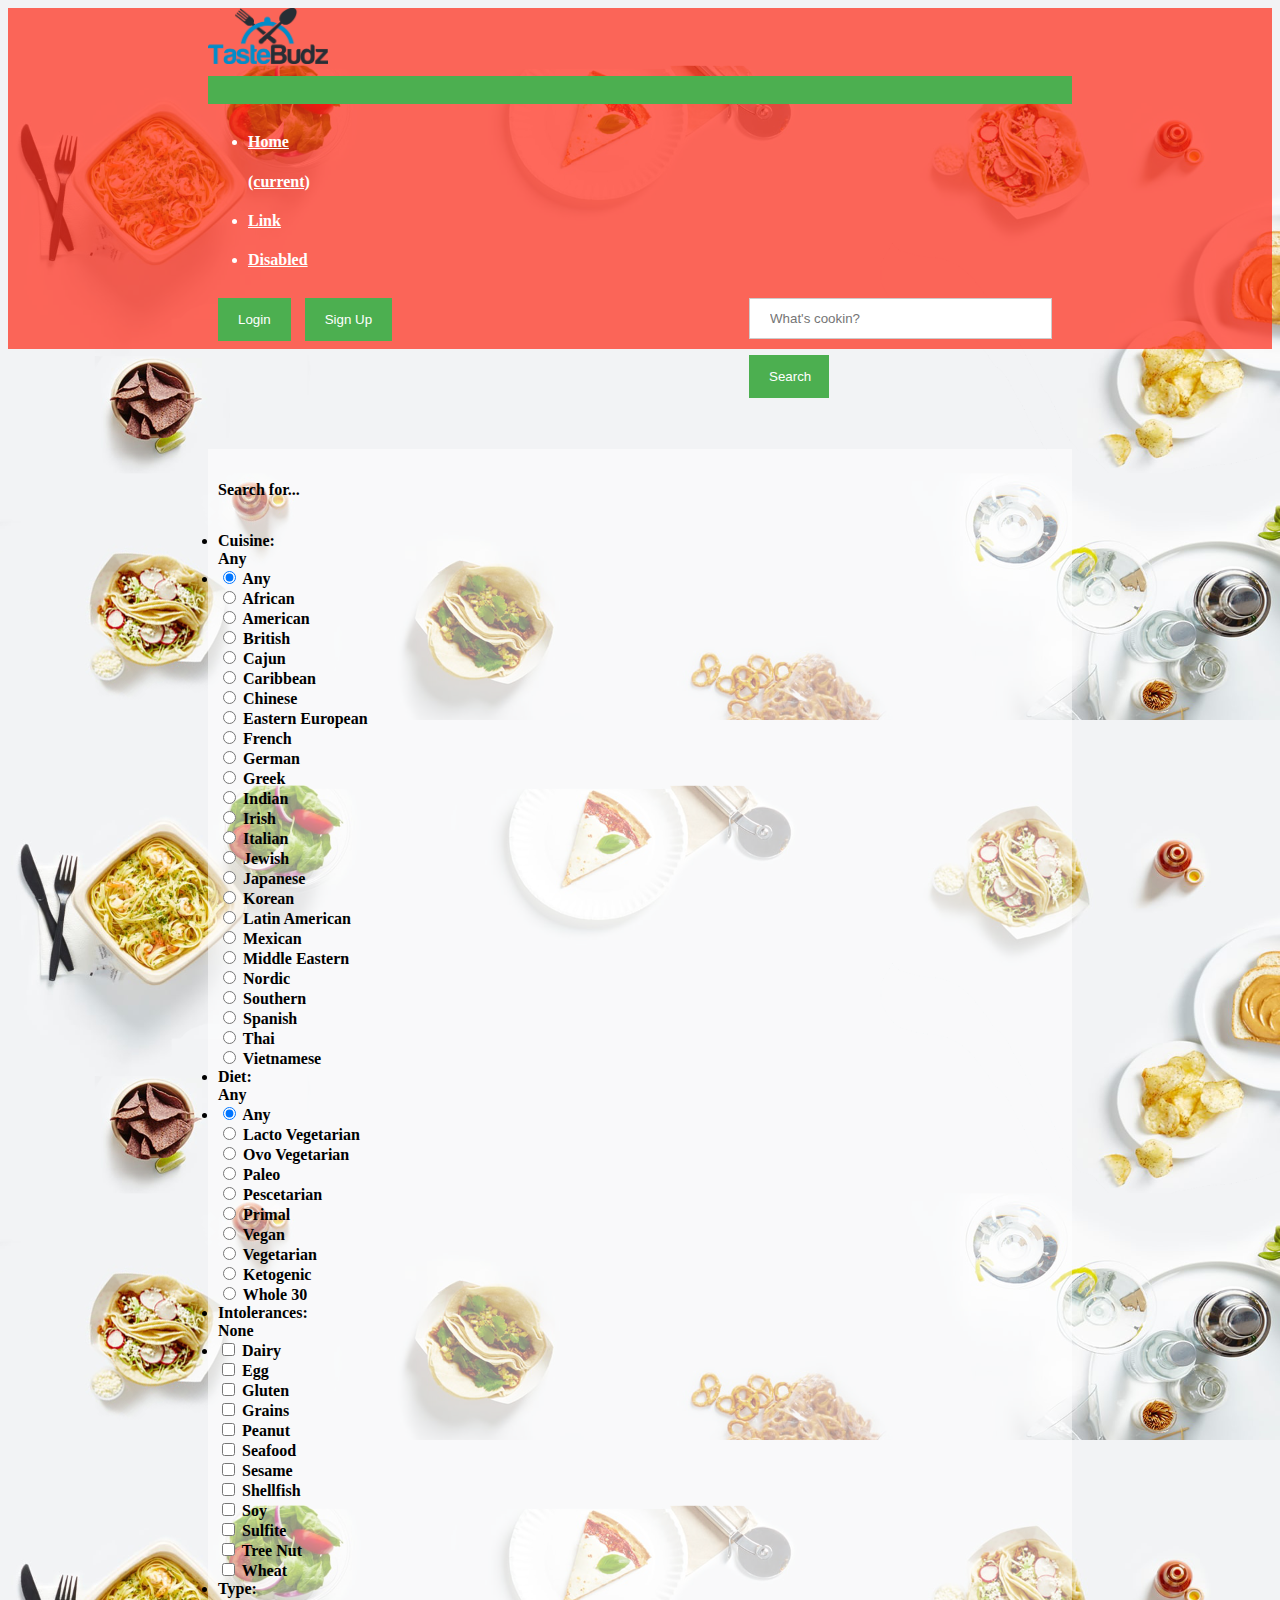
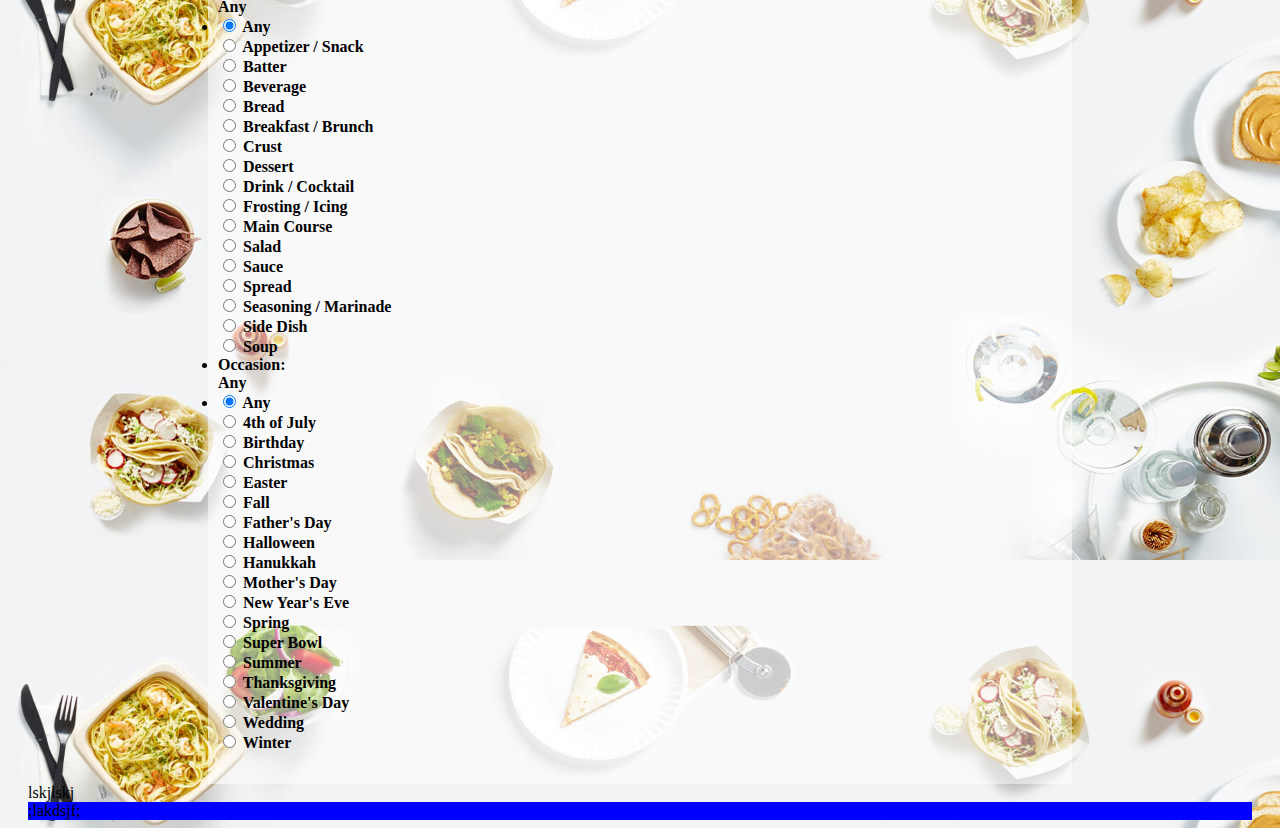
<file: search results/laall.html>
<!DOCTYPE html>
<html>

<head>
    <title>Search Results</title
    <link rel="stylesheet" type="text/css" href="reset.css">
    <meta name="viewport" content="width=device-width, initial-scale=1">
    <link rel="stylesheet" href="https://maxcdn.bootstrapcdn.com/bootstrap/4.0.0-beta/css/bootstrap.min.css" integrity="sha384-/Y6pD6FV/Vv2HJnA6t+vslU6fwYXjCFtcEpHbNJ0lyAFsXTsjBbfaDjzALeQsN6M" crossorigin="anonymous">
    <link href="https://fonts.googleapis.com/css?family=Pacifico" rel="stylesheet">
    <link rel="stylesheet" type="text/css" href="searchresultsstyle.css">
    <style type="text/css">
    	#searchRefinement {
    font-weight: bold;
    margin-bottom: 10px;
    padding: 12px 0;
    width: 100%;
}
styles.min.css:1
#searchRefinement, .dropdown {
    list-style: none;
    float: left;
}
styles.min.css:1
#searchRefinement {
    border-top: 1px solid #333;
    border-bottom: 1px solid #333;
    margin: 3px 0;
}
styles.min.css:1
p, ol, ul, li, .optionGroup label {
    font-size: 14px;
}
    	
    </style>
</head>

<body>
<!-- nav bar -->
<nav class="navbar navbar-expand-md navbar-light fixed-top" style="background-color: rgba(255, 40, 22, 0.7);">
    <a class="navbar-brand" href="#"><img class="logo" src="images/logo.png" width="120px"></a>
    <button class="navbar-toggler" type="button" data-toggle="collapse" data-target="#navbarSupportedContent" aria-controls="navbarSupportedContent" aria-expanded="false" aria-label="Toggle navigation">
        <span class="navbar-toggler-icon"></span>
    </button>

    <!-- not sure if we would actually need this.. but just in case -->
    <div class="collapse navbar-collapse" id="navbarSupportedContent">
        <ul class="navbar-nav mr-auto">
            <li class="nav-item active"> 
                <a class="nav-link" href="#"><h4>Home </h4><span class="sr-only">(current)</span></a>
            </li>
            <li class="nav-item active">
                <a class="nav-link" href="#"><h4>Link</h4></a>
            </li>
            <li class="nav-item active">
                <a class="nav-link" href="#"><h4>Disabled</h4></a>
            </li>
        </ul>
        <form class="form-inline my-2 my-lg-0" id="navsearchbar">
            <input class="form-control mr-sm-2" id="mini-searchbar" type="text" placeholder="What's cookin?" aria-label="Search">
            <button class="btn btn-danger my-2 my-sm-0" id="mini-searchbtn" type="submit">Search</button>
        </form>
    </div>
        <!-- LOGIN BUTTON -->
        <button class="btn btn-warning" id="login-button" onclick="document.getElementById('id01').style.display='block'" style="width:auto;">Login</button>
        <div id="id01" class="modal">
            <form class="modal-content animate" action="/action_page.php">
                <span onclick="document.getElementById('id01').style.display='none'" class="close" title="Close Modal">&times;</span>
                <div class="container">
                    <label><b>Username</b></label>
                    <input type="text" placeholder="Enter Username" name="uname" required>
                    <label><b>Password</b></label>
                    <input type="password" placeholder="Enter Password" name="psw" required>
                    <input type="checkbox" checked="checked"> Remember me
                    <div class="clearfix">
                        <button type="submit" class="loginbtn">Login</button>
                        <button type="button" onclick="document.getElementById('id01').style.display='none'" class="cancelbtn">Cancel</button>
                    </div>
                </div>
            </form>
    </div>

    <!-- SIGN UP BUTTON -->
    <button class="btn btn-warning" id="signup-button" onclick="document.getElementById('id02').style.display='block'" style="width:auto;">Sign Up</button>
    <div id="id02" class="modal2">
        <form class="modal-content animate" action="/action_page.php">
            <span onclick="document.getElementById('id02').style.display='none'" class="close" title="Close Modal">×</span>
            <div class="container">
                <label><b>Email</b></label>
                <input type="text" placeholder="Enter Email" name="email" required>
                <label><b>Password</b></label>
                <input type="password" placeholder="Enter Password" name="psw" required>
                <label><b>Repeat Password</b></label>
                <input type="password" placeholder="Repeat Password" name="psw-repeat" required>
                <input type="checkbox" checked="checked"> Remember me
                <div class="clearfix">
                    <button type="submit" class="signupbtn">Sign Up</button>
                    <button type="button" onclick="document.getElementById('id02').style.display='none'" class="cancelbtn">Cancel</button>
                </div>
            </div>
        </form>
    </div>
    </div>
</nav>
    <!-- nav bar end -->

<!-- search results display -->
<div class="row content-display">
    <div class="col-lg-3" id="search-filters">
			<div id="accordion" class="panel panel-primary behclick-panel">
				<div class="panel-heading">
					<h4 class="panel-title">Search for...</h4>
				</div>
				<div class="panel-body" >
					 <ul id="searchRefinement" class="optionGroup">
            <li>
                <div class="search-filter">
                    <label>Cuisine:</label>
                    <div id="search-cuisine" class="chosenValue">Any</div>
                    <div class="triangle"></div>
                </div>
                
                    <li style="min-width:180px;">
                        <div class="radio">
                            <input id="cuisine-Any" type="radio" name="cuisine" value="Any" checked="checked" onclick="chooseCuisine(this.value)">
                            <label for="cuisine-Any">Any</label>
                            <br>
                            <input id="cuisine-African" type="radio" name="cuisine" value="African" onclick="chooseCuisine(this.value)">
                            <label for="cuisine-African">African</label>
                            <br>
                            <input id="cuisine-American" type="radio" name="cuisine" value="American" onclick="chooseCuisine(this.value)">
                            <label for="cuisine-American">American</label>
                            <br>
                            <input id="cuisine-British" type="radio" name="cuisine" value="British" onclick="chooseCuisine(this.value)">
                            <label for="cuisine-British">British</label>
                            <br>
                            <input id="cuisine-Cajun" type="radio" name="cuisine" value="Cajun" onclick="chooseCuisine(this.value)">
                            <label for="cuisine-Cajun">Cajun</label>
                            <br>
                            <input id="cuisine-Caribbean" type="radio" name="cuisine" value="Caribbean" onclick="chooseCuisine(this.value)">
                            <label for="cuisine-Caribbean">Caribbean</label>
                            <br>
                            <input id="cuisine-Chinese" type="radio" name="cuisine" value="Chinese" onclick="chooseCuisine(this.value)">
                            <label for="cuisine-Chinese">Chinese</label>
                            <br>
                            <input id="cuisine-Eastern European" type="radio" name="cuisine" value="Eastern European" onclick="chooseCuisine(this.value)">
                            <label for="cuisine-Eastern European">Eastern European</label>
                            <br>
                            <input id="cuisine-French" type="radio" name="cuisine" value="French" onclick="chooseCuisine(this.value)">
                            <label for="cuisine-French">French</label>
                            <br>
                            <input id="cuisine-German" type="radio" name="cuisine" value="German" onclick="chooseCuisine(this.value)">
                            <label for="cuisine-German">German</label>
                            <br>
                            <input id="cuisine-Greek" type="radio" name="cuisine" value="Greek" onclick="chooseCuisine(this.value)">
                            <label for="cuisine-Greek">Greek</label>
                            <br>
                            <input id="cuisine-Indian" type="radio" name="cuisine" value="Indian" onclick="chooseCuisine(this.value)">
                            <label for="cuisine-Indian">Indian</label>
                            <br>
                            <input id="cuisine-Irish" type="radio" name="cuisine" value="Irish" onclick="chooseCuisine(this.value)">
                            <label for="cuisine-Irish">Irish</label>
                            <br>
                            <input id="cuisine-Italian" type="radio" name="cuisine" value="Italian" onclick="chooseCuisine(this.value)">
                            <label for="cuisine-Italian">Italian</label>
                            <br>
                            <input id="cuisine-Jewish" type="radio" name="cuisine" value="Jewish" onclick="chooseCuisine(this.value)">
                            <label for="cuisine-Jewish">Jewish</label>
                            <br>
                            <input id="cuisine-Japanese" type="radio" name="cuisine" value="Japanese" onclick="chooseCuisine(this.value)">
                            <label for="cuisine-Japanese">Japanese</label>
                            <br>
                            <input id="cuisine-Korean" type="radio" name="cuisine" value="Korean" onclick="chooseCuisine(this.value)">
                            <label for="cuisine-Korean">Korean</label>
                            <br>
                            <input id="cuisine-Latin American" type="radio" name="cuisine" value="Latin American" onclick="chooseCuisine(this.value)">
                            <label for="cuisine-Latin American">Latin American</label>
                            <br>
                            <input id="cuisine-Mexican" type="radio" name="cuisine" value="Mexican" onclick="chooseCuisine(this.value)">
                            <label for="cuisine-Mexican">Mexican</label>
                            <br>
                            <input id="cuisine-Middle Eastern" type="radio" name="cuisine" value="Middle Eastern" onclick="chooseCuisine(this.value)">
                            <label for="cuisine-Middle Eastern">Middle Eastern</label>
                            <br>
                            <input id="cuisine-Nordic" type="radio" name="cuisine" value="Nordic" onclick="chooseCuisine(this.value)">
                            <label for="cuisine-Nordic">Nordic</label>
                            <br>
                            <input id="cuisine-Southern" type="radio" name="cuisine" value="Southern" onclick="chooseCuisine(this.value)">
                            <label for="cuisine-Southern">Southern</label>
                            <br>
                            <input id="cuisine-Spanish" type="radio" name="cuisine" value="Spanish" onclick="chooseCuisine(this.value)">
                            <label for="cuisine-Spanish">Spanish</label>
                            <br>
                            <input id="cuisine-Thai" type="radio" name="cuisine" value="Thai" onclick="chooseCuisine(this.value)">
                            <label for="cuisine-Thai">Thai</label>
                            <br>
                            <input id="cuisine-Vietnamese" type="radio" name="cuisine" value="Vietnamese" onclick="chooseCuisine(this.value)">
                            <label for="cuisine-Vietnamese">Vietnamese</label>
                            <br>
                        </div>
                    </li>
                
            </li>
            <li>
                <div class="search-filter">
                    <label>Diet:</label>
                    <div id="search-diet" class="chosenValue">Any</div>
                    <div class="triangle"></div>
                </div>
                
                    <li style="width:185px;">
                        <div class="radio">
                            <input id="diet-Any" type="radio" name="diet" value="Any" checked="checked" onclick="chooseDiet(this.value)">
                            <label for="diet-Any">Any</label>
                            <br>
                            <input id="diet-Lacto Vegetarian" type="radio" name="diet" value="Lacto Vegetarian" onclick="chooseDiet(this.value)">
                            <label for="diet-Lacto Vegetarian">Lacto Vegetarian</label>
                            <br>
                            <input id="diet-Ovo Vegetarian" type="radio" name="diet" value="Ovo Vegetarian" onclick="chooseDiet(this.value)">
                            <label for="diet-Ovo Vegetarian">Ovo Vegetarian</label>
                            <br>
                            <input id="diet-Paleo" type="radio" name="diet" value="Paleo" onclick="chooseDiet(this.value)">
                            <label for="diet-Paleo">Paleo</label>
                            <br>
                            <input id="diet-Pescetarian" type="radio" name="diet" value="Pescetarian" onclick="chooseDiet(this.value)">
                            <label for="diet-Pescetarian">Pescetarian</label>
                            <br>
                            <input id="diet-Primal" type="radio" name="diet" value="Primal" onclick="chooseDiet(this.value)">
                            <label for="diet-Primal">Primal</label>
                            <br>
                            <input id="diet-Vegan" type="radio" name="diet" value="Vegan" onclick="chooseDiet(this.value)">
                            <label for="diet-Vegan">Vegan</label>
                            <br>
                            <input id="diet-Vegetarian" type="radio" name="diet" value="Vegetarian" onclick="chooseDiet(this.value)">
                            <label for="diet-Vegetarian">Vegetarian</label>
                            <br>
                            <input id="diet-Ketogenic" type="radio" name="diet" value="Ketogenic" onclick="chooseDiet(this.value)">
                            <label for="diet-Ketogenic">Ketogenic</label>
                            <br>
                            <input id="diet-Whole 30" type="radio" name="diet" value="Whole 30" onclick="chooseDiet(this.value)">
                            <label for="diet-Whole 30">Whole 30</label>
                            <br>
                        </div>
                    </li>
                
            </li>
            <li>
                <div class="search-filter">
                    <label>Intolerances:</label>
                    <div id="search-intolerances" class="chosenValue">None</div>
                    <div class="triangle"></div>
                </div>
                
                    <li style="width:185px;">
                        <div class="checkbox">
                            <input id="intolerance-Dairy" type="checkbox" name="intolerances" value="Dairy" onclick="chooseIntolerances()">
                            <label for="intolerance-Dairy">Dairy</label>
                            <br>
                            <input id="intolerance-Egg" type="checkbox" name="intolerances" value="Egg" onclick="chooseIntolerances()">
                            <label for="intolerance-Egg">Egg</label>
                            <br>
                            <input id="intolerance-Gluten" type="checkbox" name="intolerances" value="Gluten" onclick="chooseIntolerances()">
                            <label for="intolerance-Gluten">Gluten</label>
                            <br>
                            <input id="intolerance-Grains" type="checkbox" name="intolerances" value="Grains" onclick="chooseIntolerances()">
                            <label for="intolerance-Grains">Grains</label>
                            <br>
                            <input id="intolerance-Peanut" type="checkbox" name="intolerances" value="Peanut" onclick="chooseIntolerances()">
                            <label for="intolerance-Peanut">Peanut</label>
                            <br>
                            <input id="intolerance-Seafood" type="checkbox" name="intolerances" value="Seafood" onclick="chooseIntolerances()">
                            <label for="intolerance-Seafood">Seafood</label>
                            <br>
                            <input id="intolerance-Sesame" type="checkbox" name="intolerances" value="Sesame" onclick="chooseIntolerances()">
                            <label for="intolerance-Sesame">Sesame</label>
                            <br>
                            <input id="intolerance-Shellfish" type="checkbox" name="intolerances" value="Shellfish" onclick="chooseIntolerances()">
                            <label for="intolerance-Shellfish">Shellfish</label>
                            <br>
                            <input id="intolerance-Soy" type="checkbox" name="intolerances" value="Soy" onclick="chooseIntolerances()">
                            <label for="intolerance-Soy">Soy</label>
                            <br>
                            <input id="intolerance-Sulfite" type="checkbox" name="intolerances" value="Sulfite" onclick="chooseIntolerances()">
                            <label for="intolerance-Sulfite">Sulfite</label>
                            <br>
                            <input id="intolerance-Tree Nut" type="checkbox" name="intolerances" value="Tree Nut" onclick="chooseIntolerances()">
                            <label for="intolerance-Tree Nut">Tree Nut</label>
                            <br>
                            <input id="intolerance-Wheat" type="checkbox" name="intolerances" value="Wheat" onclick="chooseIntolerances()">
                            <label for="intolerance-Wheat">Wheat</label>
                            <br>
                        </div>
                    </li>
                
            </li>
            <li>
                <div class="search-filter">
                    <label>Type:</label>
                    <div id="search-type" class="chosenValue">Any</div>
                    <div class="triangle"></div>
                </div>
                
                    <li style="width:230px;">
                        <div class="radio">
                            <input id="type-Any" type="radio" name="type" value="Any" checked="checked" onclick="chooseType(this.value)">
                            <label for="type-Any">Any</label>
                            <br>
                            <input id="type-Appetizer / Snack" type="radio" name="type" value="Appetizer / Snack" onclick="chooseType(this.value)">
                            <label for="type-Appetizer / Snack">Appetizer / Snack</label>
                            <br>
                            <input id="type-Batter" type="radio" name="type" value="Batter" onclick="chooseType(this.value)">
                            <label for="type-Batter">Batter</label>
                            <br>
                            <input id="type-Beverage" type="radio" name="type" value="Beverage" onclick="chooseType(this.value)">
                            <label for="type-Beverage">Beverage</label>
                            <br>
                            <input id="type-Bread" type="radio" name="type" value="Bread" onclick="chooseType(this.value)">
                            <label for="type-Bread">Bread</label>
                            <br>
                            <input id="type-Breakfast / Brunch" type="radio" name="type" value="Breakfast / Brunch" onclick="chooseType(this.value)">
                            <label for="type-Breakfast / Brunch">Breakfast / Brunch</label>
                            <br>
                            <input id="type-Crust" type="radio" name="type" value="Crust" onclick="chooseType(this.value)">
                            <label for="type-Crust">Crust</label>
                            <br>
                            <input id="type-Dessert" type="radio" name="type" value="Dessert" onclick="chooseType(this.value)">
                            <label for="type-Dessert">Dessert</label>
                            <br>
                            <input id="type-Drink / Cocktail" type="radio" name="type" value="Drink / Cocktail" onclick="chooseType(this.value)">
                            <label for="type-Drink / Cocktail">Drink / Cocktail</label>
                            <br>
                            <input id="type-Frosting / Icing" type="radio" name="type" value="Frosting / Icing" onclick="chooseType(this.value)">
                            <label for="type-Frosting / Icing">Frosting / Icing</label>
                            <br>
                            <input id="type-Main Course" type="radio" name="type" value="Main Course" onclick="chooseType(this.value)">
                            <label for="type-Main Course">Main Course</label>
                            <br>
                            <input id="type-Salad" type="radio" name="type" value="Salad" onclick="chooseType(this.value)">
                            <label for="type-Salad">Salad</label>
                            <br>
                            <input id="type-Sauce" type="radio" name="type" value="Sauce" onclick="chooseType(this.value)">
                            <label for="type-Sauce">Sauce</label>
                            <br>
                            <input id="type-Spread" type="radio" name="type" value="Spread" onclick="chooseType(this.value)">
                            <label for="type-Spread">Spread</label>
                            <br>
                            <input id="type-Seasoning / Marinade" type="radio" name="type" value="Seasoning / Marinade" onclick="chooseType(this.value)">
                            <label for="type-Seasoning / Marinade">Seasoning / Marinade</label>
                            <br>
                            <input id="type-Side Dish" type="radio" name="type" value="Side Dish" onclick="chooseType(this.value)">
                            <label for="type-Side Dish">Side Dish</label>
                            <br>
                            <input id="type-Soup" type="radio" name="type" value="Soup" onclick="chooseType(this.value)">
                            <label for="type-Soup">Soup</label>
                            <br>
                        </div>
                    </li>
                
            </li>
            <li>
                <div class="search-filter">
                    <label>Occasion:</label>
                    <div id="search-occasion" class="chosenValue">Any</div>
                    <div class="triangle"></div>
                </div>
                
                    <li style="width:230px;">
                        <div class="radio">
                            <input id="occasion-Any" type="radio" name="occasion" value="Any" checked="checked" onclick="chooseOccasion(this.value)">
                            <label for="occasion-Any">Any</label>
                            <br>
                            <input id="occasion-4th of July" type="radio" name="occasion" value="4th of July" onclick="chooseOccasion(this.value)">
                            <label for="occasion-4th of July">4th of July</label>
                            <br>
                            <input id="occasion-Birthday" type="radio" name="occasion" value="Birthday" onclick="chooseOccasion(this.value)">
                            <label for="occasion-Birthday">Birthday</label>
                            <br>
                            <input id="occasion-Christmas" type="radio" name="occasion" value="Christmas" onclick="chooseOccasion(this.value)">
                            <label for="occasion-Christmas">Christmas</label>
                            <br>
                            <input id="occasion-Easter" type="radio" name="occasion" value="Easter" onclick="chooseOccasion(this.value)">
                            <label for="occasion-Easter">Easter</label>
                            <br>
                            <input id="occasion-Fall" type="radio" name="occasion" value="Fall" onclick="chooseOccasion(this.value)">
                            <label for="occasion-Fall">Fall</label>
                            <br>
                            <input id="occasion-Father's Day" type="radio" name="occasion" value="Father's Day" onclick="chooseOccasion(this.value)">
                            <label for="occasion-Father's Day">Father's Day</label>
                            <br>
                            <input id="occasion-Halloween" type="radio" name="occasion" value="Halloween" onclick="chooseOccasion(this.value)">
                            <label for="occasion-Halloween">Halloween</label>
                            <br>
                            <input id="occasion-Hanukkah" type="radio" name="occasion" value="Hanukkah" onclick="chooseOccasion(this.value)">
                            <label for="occasion-Hanukkah">Hanukkah</label>
                            <br>
                            <input id="occasion-Mother's Day" type="radio" name="occasion" value="Mother's Day" onclick="chooseOccasion(this.value)">
                            <label for="occasion-Mother's Day">Mother's Day</label>
                            <br>
                            <input id="occasion-New Year's Eve" type="radio" name="occasion" value="New Year's Eve" onclick="chooseOccasion(this.value)">
                            <label for="occasion-New Year's Eve">New Year's Eve</label>
                            <br>
                            <input id="occasion-Spring" type="radio" name="occasion" value="Spring" onclick="chooseOccasion(this.value)">
                            <label for="occasion-Spring">Spring</label>
                            <br>
                            <input id="occasion-Super Bowl" type="radio" name="occasion" value="Super Bowl" onclick="chooseOccasion(this.value)">
                            <label for="occasion-Super Bowl">Super Bowl</label>
                            <br>
                            <input id="occasion-Summer" type="radio" name="occasion" value="Summer" onclick="chooseOccasion(this.value)">
                            <label for="occasion-Summer">Summer</label>
                            <br>
                            <input id="occasion-Thanksgiving" type="radio" name="occasion" value="Thanksgiving" onclick="chooseOccasion(this.value)">
                            <label for="occasion-Thanksgiving">Thanksgiving</label>
                            <br>
                            <input id="occasion-Valentine's Day" type="radio" name="occasion" value="Valentine's Day" onclick="chooseOccasion(this.value)">
                            <label for="occasion-Valentine's Day">Valentine's Day</label>
                            <br>
                            <input id="occasion-Wedding" type="radio" name="occasion" value="Wedding" onclick="chooseOccasion(this.value)">
                            <label for="occasion-Wedding">Wedding</label>
                            <br>
                            <input id="occasion-Winter" type="radio" name="occasion" value="Winter" onclick="chooseOccasion(this.value)">
                            <label for="occasion-Winter">Winter</label>
                            <br>
                        </div>
                    </li>
                
            </li>

					
				</div>
			</div>
		</div>






    </div>

    <div class="col-lg-9"  id="search-results-content">
		<div class="row" id="keyword=dispaly">
			lskjlskj
		</div>

		<div class="row" id="search-results-grid">
			;lakdsjf;
		</div>



    </div>
</div>







<script type="text/javascript">
	        function toggleChevron(e) {
		$(e.target)
				.prev('.panel-heading')
				.find("i.indicator")
				.toggleClass('fa-caret-down fa-caret-right');
	}
	$('#accordion').on('hidden.bs.collapse', toggleChevron);
	$('#accordion').on('shown.bs.collapse', toggleChevron);


</script>

    <script src="https://code.jquery.com/jquery-3.2.1.slim.min.js" integrity="sha384-KJ3o2DKtIkvYIK3UENzmM7KCkRr/rE9/Qpg6aAZGJwFDMVNA/GpGFF93hXpG5KkN" crossorigin="anonymous"></script>
    <script src="https://cdnjs.cloudflare.com/ajax/libs/popper.js/1.11.0/umd/popper.min.js" integrity="sha384-b/U6ypiBEHpOf/4+1nzFpr53nxSS+GLCkfwBdFNTxtclqqenISfwAzpKaMNFNmj4" crossorigin="anonymous"></script>
    <script src="https://maxcdn.bootstrapcdn.com/bootstrap/4.0.0-beta/js/bootstrap.min.js" integrity="sha384-h0AbiXch4ZDo7tp9hKZ4TsHbi047NrKGLO3SEJAg45jXxnGIfYzk4Si90RDIqNm1" crossorigin="anonymous"></script>
</body>

</html>
</file>
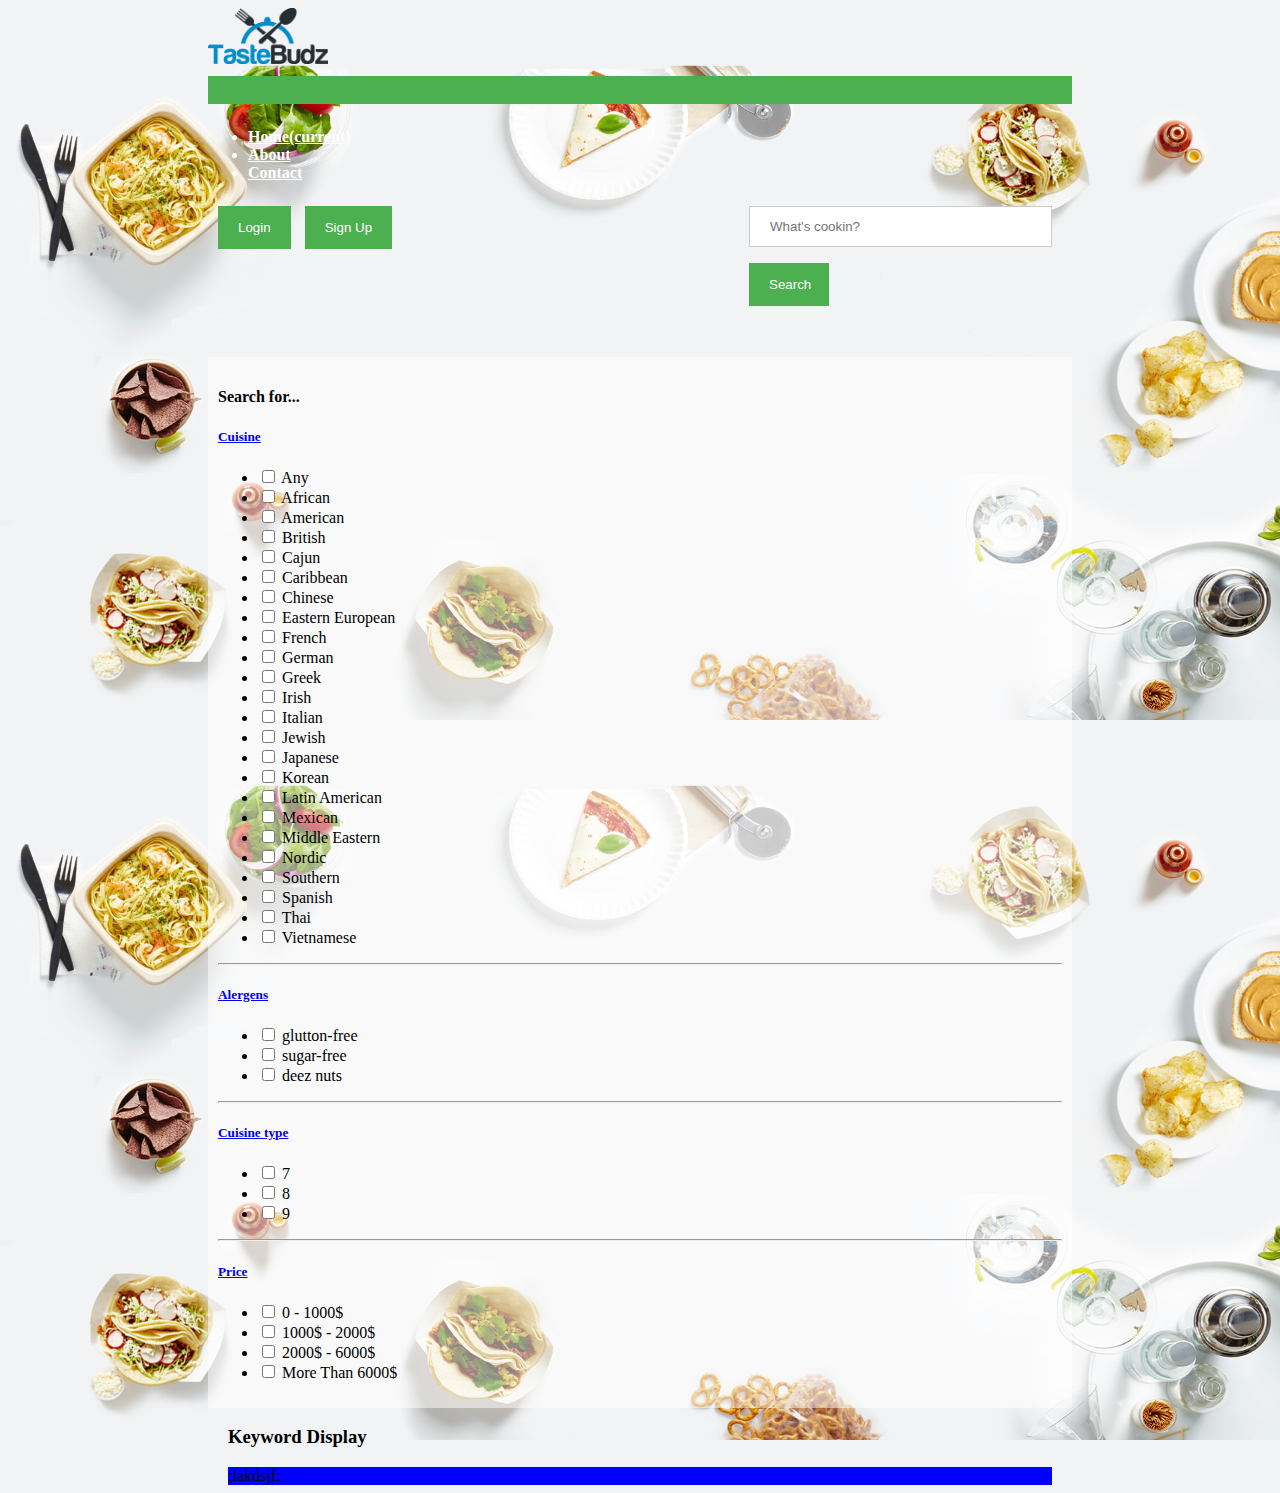
<file: search results/searchresults.html>
<!DOCTYPE html>
<html>

<head>
    <title>Search Results</title
    <link rel="stylesheet" type="text/css" href="reset.css">
    <meta name="viewport" content="width=device-width, initial-scale=1">
    <link rel="stylesheet" href="https://maxcdn.bootstrapcdn.com/bootstrap/4.0.0-beta/css/bootstrap.min.css" integrity="sha384-/Y6pD6FV/Vv2HJnA6t+vslU6fwYXjCFtcEpHbNJ0lyAFsXTsjBbfaDjzALeQsN6M" crossorigin="anonymous">
    <link href="https://fonts.googleapis.com/css?family=Pacifico" rel="stylesheet">
    <link rel="stylesheet" type="text/css" href="searchresultsstyle.css">
</head>

<body>
<!-- nav bar -->
<nav class="navbar navbar-expand-md navbar-light fixed-top">
    <a class="navbar-brand" href="#"><img class="logo" src="images/logo.png" width="120px"></a>
    <button class="navbar-toggler" type="button" data-toggle="collapse" data-target="#navbarSupportedContent" aria-controls="navbarSupportedContent" aria-expanded="false" aria-label="Toggle navigation">
        <span class="navbar-toggler-icon"></span>
    </button>

    <!-- not sure if we would actually need this.. but just in case -->
    <div class="collapse navbar-collapse" id="navbarSupportedContent">
        <ul class="navbar-nav mr-auto">
            <li class="nav-item active"> 
                <a class="nav-link" href="#">Home<span class="sr-only">(current)</span></a>
            </li>
            <li class="nav-item active">
                <a class="nav-link" href="#">About</a>
            </li>
            <li class="nav-item active">
                <a class="nav-link" href="#">Contact</a>
            </li>
        </ul>
        <form class="form-inline my-2 my-lg-0" id="navsearchbar">
            <input class="form-control mr-sm-2 form-control-sm" id="mini-searchbar" type="text" placeholder="What's cookin?" aria-label="Search">
            <button class="btn btn-danger my-2 my-sm-0 btn-sm" id="mini-searchbtn" type="submit">Search</button>
        </form>
    </div>
        <!-- LOGIN BUTTON -->
        <button class="btn btn-warning btn-sm" id="login-button" onclick="document.getElementById('id01').style.display='block'" style="width:auto;">Login</button>
        <div id="id01" class="modal">
            <form class="modal-content animate" action="/action_page.php">
                <span onclick="document.getElementById('id01').style.display='none'" class="close" title="Close Modal">&times;</span>
                <div class="container">
                    <label><b>Username</b></label>
                    <input type="text" placeholder="Enter Username" name="uname" required>
                    <label><b>Password</b></label>
                    <input type="password" placeholder="Enter Password" name="psw" required>
                    <input type="checkbox" checked="checked"> Remember me
                    <div class="clearfix">
                        <button type="submit" class="loginbtn">Login</button>
                        <button type="button" onclick="document.getElementById('id01').style.display='none'" class="cancelbtn">Cancel</button>
                    </div>
                </div>
            </form>
    </div>

    <!-- SIGN UP BUTTON -->
    <button class="btn btn-warning btn-sm" id="signup-button" onclick="document.getElementById('id02').style.display='block'" style="width:auto;">Sign Up</button>
    <div id="id02" class="modal2">
        <form class="modal-content animate" action="/action_page.php">
            <span onclick="document.getElementById('id02').style.display='none'" class="close" title="Close Modal">×</span>
            <div class="container">
                <label><b>Username</b></label>
                <input type="text" placeholder="Enter Username" name="Username" required>
                <label><b>Email</b></label>
                <input type="text" placeholder="Enter Email" name="email" required>
                <label><b>Password</b></label>
                <input type="password" placeholder="Enter Password" name="psw" required>
                <label><b>Repeat Password</b></label>
                <input type="password" placeholder="Repeat Password" name="psw-repeat" required>
                <input type="checkbox" checked="checked"> Remember me
                <div class="clearfix">
                    <button type="submit" class="signupbtn">Sign Up</button>
                    <button type="button" onclick="document.getElementById('id02').style.display='none'" class="cancelbtn">Cancel</button>
                </div>
            </div>
        </form>
    </div>
    </div>
</nav>
    <!-- nav bar end -->

<!-- search results display -->
<div class="row content-display">
    <div class="col-md-3" id="search-filters">
			<div id="accordion" class="panel panel-primary behclick-panel">
				<div class="panel-heading">
					<h4 class="panel-title">Search for...</h4>
				</div>
				<div class="panel-body" >
					

					<div class="panel-heading " >
						<h5 class="panel-title">
							<a data-toggle="collapse" href="#collapse1">
								<i class="indicator fa fa-caret-down" aria-hidden="true"></i> Cuisine
							</a>
						</h5>
					</div>
					<div id="collapse1" class="panel-collapse collapse in" >
						<ul class="list-group">
							<li class="list-group-item">
								<div class="checkbox">
									<label>
										<input type="checkbox" value="">
										Any
									</label>
								</div>
							</li>
							<li class="list-group-item">
								<div class="checkbox" >
									<label>
										<input type="checkbox" value="">
										African
									</label>
								</div>
							</li>
							<li class="list-group-item">
								<div class="checkbox"  >
									<label>
										<input type="checkbox" value="">
										American
									</label>
								</div>
							</li>
							<li class="list-group-item">
								<div class="checkbox"  >
									<label>
										<input type="checkbox" value="">
										British
									</label>
								</div>
							</li>
							<li class="list-group-item">
								<div class="checkbox"  >
									<label>
										<input type="checkbox" value="">
										Cajun
									</label>
								</div>
							</li>
							<li class="list-group-item">
								<div class="checkbox"  >
									<label>
										<input type="checkbox" value="">
										Caribbean
									</label>
								</div>
							</li>
							<li class="list-group-item">
								<div class="checkbox"  >
									<label>
										<input type="checkbox" value="">
										Chinese
									</label>
								</div>
							</li>
							<li class="list-group-item">
								<div class="checkbox"  >
									<label>
										<input type="checkbox" value="">
										Eastern European
									</label>
								</div>
							</li>
							<li class="list-group-item">
								<div class="checkbox"  >
									<label>
										<input type="checkbox" value="">
										French
									</label>
								</div>
							</li>
							<li class="list-group-item">
								<div class="checkbox"  >
									<label>
										<input type="checkbox" value="">
										German
									</label>
								</div>
							</li>
							<li class="list-group-item">
								<div class="checkbox"  >
									<label>
										<input type="checkbox" value="">
										Greek
									</label>
								</div>
							</li>
							<li class="list-group-item">
								<div class="checkbox"  >
									<label>
										<input type="checkbox" value="">
										Irish
									</label>
								</div>
							</li>
							<li class="list-group-item">
								<div class="checkbox"  >
									<label>
										<input type="checkbox" value="">
										Italian
									</label>
								</div>
							</li>
							<li class="list-group-item">
								<div class="checkbox"  >
									<label>
										<input type="checkbox" value="">
										Jewish
									</label>
								</div>
							</li>
							<li class="list-group-item">
								<div class="checkbox"  >
									<label>
										<input type="checkbox" value="">
										Japanese
									</label>
								</div>
							</li>
							<li class="list-group-item">
								<div class="checkbox"  >
									<label>
										<input type="checkbox" value="">
										Korean
									</label>
								</div>
							</li>
							<li class="list-group-item">
								<div class="checkbox"  >
									<label>
										<input type="checkbox" value="">
										Latin American
									</label>
								</div>
							</li>
							<li class="list-group-item">
								<div class="checkbox"  >
									<label>
										<input type="checkbox" value="">
										Mexican
									</label>
								</div>
							</li>
							<li class="list-group-item">
								<div class="checkbox"  >
									<label>
										<input type="checkbox" value="">
										Middle Eastern
									</label>
								</div>
							</li>
							<li class="list-group-item">
								<div class="checkbox"  >
									<label>
										<input type="checkbox" value="">
										Nordic
									</label>
								</div>
							</li>
							<li class="list-group-item">
								<div class="checkbox"  >
									<label>
										<input type="checkbox" value="">
										Southern
									</label>
								</div>
							</li>
							<li class="list-group-item">
								<div class="checkbox"  >
									<label>
										<input type="checkbox" value="">
										Spanish
									</label>
								</div>
							</li>
							<li class="list-group-item">
								<div class="checkbox"  >
									<label>
										<input type="checkbox" value="">
										Thai
									</label>
								</div>
							</li>
							<li class="list-group-item">
								<div class="checkbox"  >
									<label>
										<input type="checkbox" value="">
										Vietnamese
									</label>
								</div>
							</li>
						</ul>

					</div>
<hr>
					<div class="panel-heading" >
						<h5 class="panel-title">
							<a data-toggle="collapse" href="#collapse3"><i class="indicator fa fa-caret-down" aria-hidden="true"></i> Alergens</a>
						</h5>
					</div>
					<div id="collapse3" class="panel-collapse collapse in">
						<ul class="list-group">
							<li class="list-group-item">
								<div class="checkbox">
									<label>
										<input type="checkbox" value="">
										glutton-free
									</label>
								</div>
							</li>
							<li class="list-group-item">
								<div class="checkbox" >
									<label>
										<input type="checkbox" value="">
										sugar-free
									</label>
								</div>
							</li>
							<li class="list-group-item">
								<div class="checkbox"  >
									<label>
										<input type="checkbox" value="">
										deez nuts
									</label>
								</div>
							</li>
						</ul>
					</div>
<hr>
					<div class="panel-heading" >
						<h5 class="panel-title">
							<a data-toggle="collapse" href="#collapse2"><i class="indicator fa fa-caret-right" aria-hidden="true"></i> Cuisine type</a>
						</h5>
					</div>
					<div id="collapse2" class="panel-collapse collapse">
						<ul class="list-group">
							<li class="list-group-item">
								<div class="checkbox">
									<label>
										<input type="checkbox" value="">
										7
									</label>
								</div>
							</li>
							<li class="list-group-item">
								<div class="checkbox" >
									<label>
										<input type="checkbox" value="">
										8
									</label>
								</div>
							</li>
							<li class="list-group-item">
								<div class="checkbox">
									<label>
										<input type="checkbox" value="">
										9
									</label>
								</div>
							</li>
						</ul>
					</div>
<hr>
					<div class="panel-heading " >
						<h5 class="panel-title">
							<a data-toggle="collapse" href="#collapse0">
								<i class="indicator fa fa-caret-down" aria-hidden="true"></i> Price
							</a>
						</h5>
					</div>
					<div id="collapse0" class="panel-collapse collapse in" >
						<ul class="list-group">
							<li class="list-group-item">
								<div class="checkbox">
									<label>
										<input type="checkbox" value="">
										0 - 1000$
									</label>
								</div>
							</li>
							<li class="list-group-item">
								<div class="checkbox" >
									<label>
										<input type="checkbox" value="">
										1000$ - 2000$
									</label>
								</div>
							</li>
							<li class="list-group-item">
								<div class="checkbox"  >
									<label>
										<input type="checkbox" value="">
										2000$ - 6000$
									</label>
								</div>
							</li>
							<li class="list-group-item">
								<div class="checkbox"  >
									<label>
										<input type="checkbox" value="">
										More Than 6000$
									</label>
								</div>
							</li>
						</ul>
					</div>
				</div>
			</div>






    </div>

    <div class="col-md-9"  id="search-results-content">
		<div class="row" id="keyword=dispaly">
			<h3>
				Keyword Display
			</h3>
		</div>

		<div class="row" id="search-results-grid">
			;lakdsjf;
		</div>



    </div>
</div>




<script type="text/javascript">
	        function toggleChevron(e) {
		$(e.target)
				.prev('.panel-heading')
				.find("i.indicator")
				.toggleClass('fa-caret-down fa-caret-right');
	}
	$('#accordion').on('hidden.bs.collapse', toggleChevron);
	$('#accordion').on('shown.bs.collapse', toggleChevron);


</script>

    <script src="https://code.jquery.com/jquery-3.2.1.slim.min.js" integrity="sha384-KJ3o2DKtIkvYIK3UENzmM7KCkRr/rE9/Qpg6aAZGJwFDMVNA/GpGFF93hXpG5KkN" crossorigin="anonymous"></script>
    <script src="https://cdnjs.cloudflare.com/ajax/libs/popper.js/1.11.0/umd/popper.min.js" integrity="sha384-b/U6ypiBEHpOf/4+1nzFpr53nxSS+GLCkfwBdFNTxtclqqenISfwAzpKaMNFNmj4" crossorigin="anonymous"></script>
    <script src="https://maxcdn.bootstrapcdn.com/bootstrap/4.0.0-beta/js/bootstrap.min.js" integrity="sha384-h0AbiXch4ZDo7tp9hKZ4TsHbi047NrKGLO3SEJAg45jXxnGIfYzk4Si90RDIqNm1" crossorigin="anonymous"></script>
</body>

</html>
</file>
<file: search results/searchresultsstyle.css>
body{
  min-width: 600px;
  background-image: url("images/bg1.png");
  background-margin-top: 100%;
  background-size: 100%;
  background-position: fixed;
}

.navbar{
  padding-left: 200px;
  padding-right: 200px;
/*  background: rgba(255 51 51 0.9);*/
}



.nav-link{
  font-weight: bold;
  color: white;
}

.nav-item{
  color: white;
}

/*LOGIN BUTTON*/
/* Full-width input fields */

#login-button{
  margin: auto 10px;
}


input[type=text], input[type=password] {
    width: 100%;
    padding: 12px 20px;
    margin: 8px 0;
    display: inline-block;
    border: 1px solid #ccc;
    box-sizing: border-box;
}

/* Set a style for all buttons */
button {
    background-color: #4CAF50;
    color: white;
    padding: 14px 20px;
    margin: 8px 0;
    border: none;
    cursor: pointer;
    width: 100%;
}

button:hover {
    opacity: 0.8;
}

/* Extra styles for the cancel button */
.cancelbtn {
    width: auto;
    padding: 10px 18px;
    background-color: #f44336;
}

/* position the close button */

.container {
    padding: 16px;
}

span.psw {
    float: right;
    padding-top: 16px;
}

/* The Modal (background) */
.modal {
    display: none; /* Hidden by default */
    position: fixed; /* Stay in place */
    z-index: 1; /* Sit on top */
    left: 0;
    top: 0;
    width: 100%; /* Full width */
    height: 100%; /* Full height */
    overflow: auto; /* Enable scroll if needed */
    background-color: rgb(0,0,0); /* Fallback color */
    background-color: rgba(0,0,0,0.4); /* Black w/ opacity */
    padding-top: 60px;
}

/* Modal Content/Box */
.modal-content {
    background-color: #fefefe;
    margin: 5% auto 15% auto; /* 5% from the top, 15% from the bottom and centered */
    border: 1px solid #888;
    width: 60%; /* Could be more or less, depending on screen size */
}

/* The Close Button (x) */
.close {
    position: absolute;
    right: 25px;
    top: 0;
    color: #000;
    font-size: 35px;
    font-weight: bold;
}

.close:hover,
.close:focus {
    color: red;
    cursor: pointer;
}

/* Add Zoom Animation */
.animate {
    -webkit-animation: animatezoom 0.6s;
    animation: animatezoom 0.6s
}

.cancelbtn,.loginbtn {float:left;width:50%}

@-webkit-keyframes animatezoom {
    from {-webkit-transform: scale(0)} 
    to {-webkit-transform: scale(1)}
}
    
@keyframes animatezoom {
    from {transform: scale(0)} 
    to {transform: scale(1)}
}

/* Change styles for span and cancel button on extra small screens */
@media screen and (max-width: 300px) {
    span.psw {
       display: block;
       float: none;
    }

    .cancelbtn, .loginbtn {

      float:left;

      width:50%;
    }
}


/*SIGN UP BUTTON*/
/* Full-width input fields */
input[type=text], input[type=password] {
    width: 100%;
    padding: 12px 20px;
    margin: 8px 0;
    display: inline-block;
    border: 1px solid #ccc;
    box-sizing: border-box;
}


/* Extra styles for the cancel button */
.cancelbtn {
    padding: 14px 20px;
    background-color: #f44336;
}

/* Float cancel and signup buttons and add an equal width */
.cancelbtn,.signupbtn {float:left;width:50%}

/* Add padding to container elements */
.container {
    padding: 16px;
}

/* The Modal (background) */
.modal2 {
    display: none; /* Hidden by default */
    position: fixed; /* Stay in place */
    z-index: 1; /* Sit on top */
    left: 0;
    top: 0;
    width: 100%; /* Full width */
    height: 100%; /* Full height */
    overflow: auto; /* Enable scroll if needed */
    background-color: rgb(0,0,0); /* Fallback color */
    background-color: rgba(0,0,0,0.4); /* Black w/ opacity */
    padding-top: 60px;
}

/* Modal Content/Box */
.modal-content {
    background-color: #fefefe;
    padding: 20px;
    margin: 5% auto 15% auto; /* 5% from the top, 15% from the bottom and centered */
    border: 1px solid #888;
    width: 40%; /* Could be more or less, depending on screen size */
}

/* The Close Button (x) */
.close {
    position: absolute;
    right: 35px;
    top: 15px;
    color: #000;
    font-size: 40px;
    font-weight: bold;
}

.close:hover,
.close:focus {
    color: red;
    cursor: pointer;
}

/* Clear floats */
.clearfix::after {
    content: "";
    clear: both;
    display: table;
}

/* Change styles for cancel button and signup button on extra small screens */
@media screen and (max-width: 300px) {
    nav{
      padding: 0;
    }
    .cancelbtn, .signupbtn, .loginbtn {
       width: 100%;
    }
}


#navsearchbar{
  margin-right: 20px;
  float: right;
}

#mini-searchbtn{
  width: 80px;
}


/*Content display below nav bar*/
.content-display{
  margin-top: 100px;
  margin-left: 200px;
  margin-right: 200px;
}

#search-filters{
  background: rgba(255, 255, 255, 0.5);
  padding: 10px;
}


/*filter checkbox*/



#search-results-content{
  padding: 0 20px;
}




#keyword-display{
  background-color: yellow;
}


#search-results-grid{
  background-color: blue;

}


#keyword-display{

}
/*

.form-search-input{
  width: 0px;
  height: 43px;
  border: 0;
  outline: 0;
  font-size: 21px;
  padding: 0;
  color: #151515;
  transition: all 0.5s;
}

.search-input-open{
  width: 200px !important;
  padding:  5px 10px 10px 10px !important;
  display: initial !important;
}

.form-search-submit{
  display: inline-block;
  vertical-align: middle;
  width: 55px;
  height: 50px;
  border: 0;
  outline: 0;
  background-color: #151515;
  font-size: 21px;
  color: white;
  cursor: pointer;
  text-align: center;
}
*/
</file>
